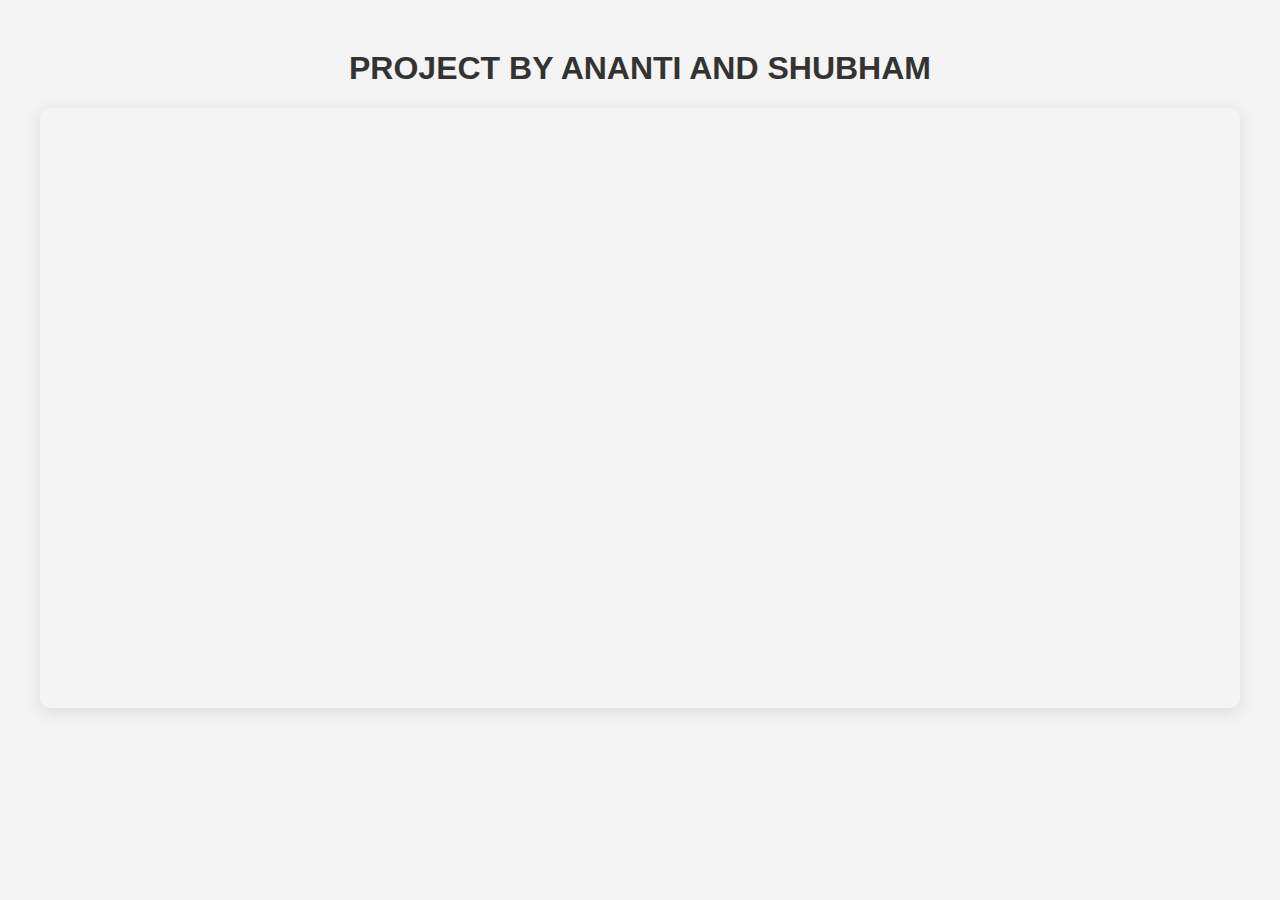
<file: templates/index2.html>
<!DOCTYPE html>
<html lang="en">
<head>
    <meta charset="UTF-8">
    <meta name="viewport" content="width=device-width, initial-scale=1.0">
    <title>Cloud Project</title>
    <style>
        body {
            font-family: Arial, sans-serif;
            background-color: #f4f4f4;
            margin: 0;
            padding: 0;
        }

        .container {
            max-width: 1200px;
            margin: 50px auto;
            text-align: center;
        }

        h1 {
            color: #333;
        }

        iframe {
            width: 100%;
            height: 600px;
            border: none;
            box-shadow: 0 4px 20px rgba(0, 0, 0, 0.1);
            border-radius: 10px;
        }
    </style>
</head>
<body>

<div class="container">
    <h1>PROJECT BY ANANTI AND SHUBHAM</h1>

    <!-- Updated Power BI Report -->
    <iframe 
        title="Pro2" 
        src="https://app.powerbi.com/reportEmbed?reportId=7dc557e1-6d2d-4a07-8451-b9673ca654a3&autoAuth=true&ctid=d4963ce2-af94-4122-95a9-644e8b01624d" 
        allowFullScreen="true">
    </iframe>
</div>

</body>
</html>
</file>
